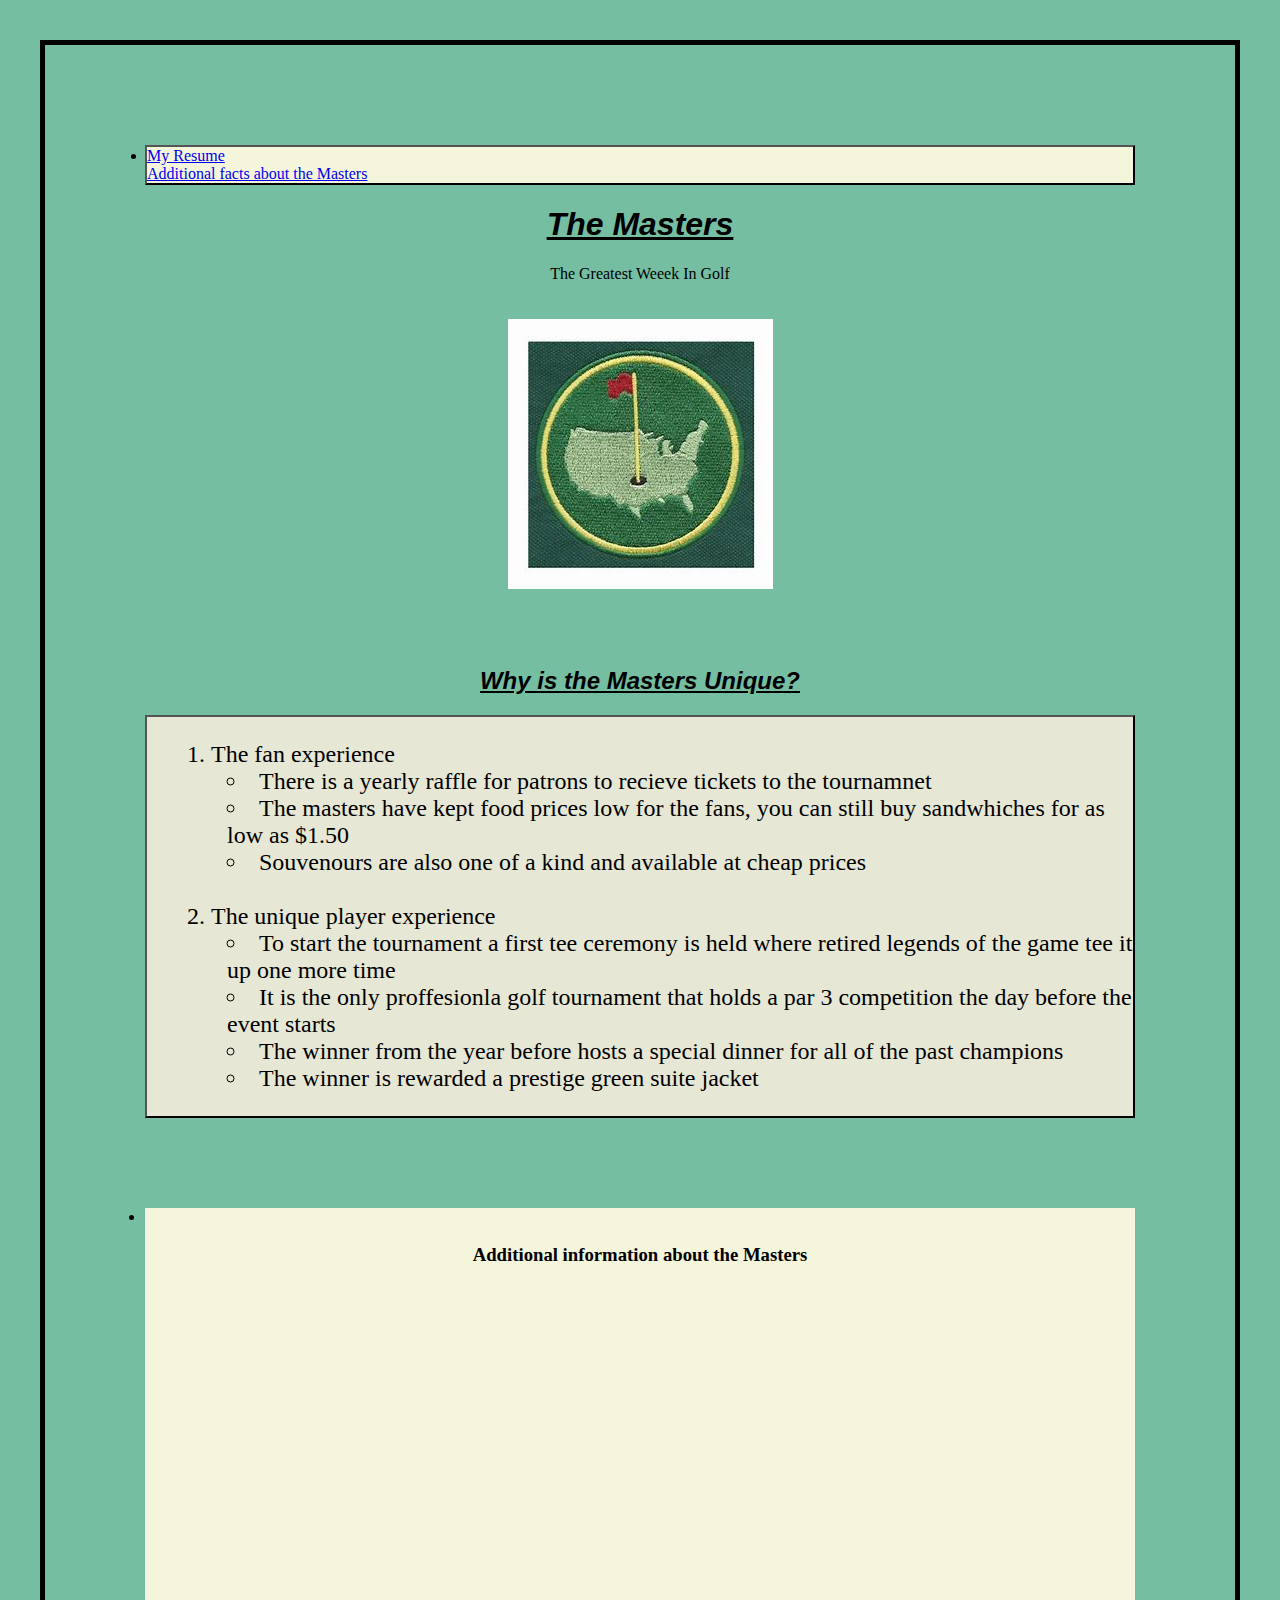
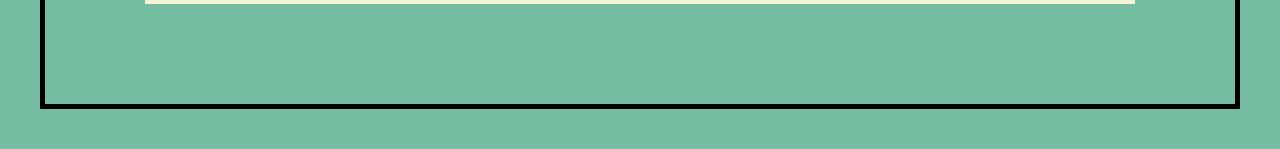
<file: mypage.html>
<!DOCTYPE html>
<html lang="en">
<head>
    <meta charset="UTF-8">
    <meta name="viewport" content="width=
    
    , initial-scale=1.0">
    <title>The Masters</title>
    <link rel="stylesheet" type="text/css" href="css/myStyles.css"</head>
    
    <body>
        <div class="div2">
            <li class="nav-item"><a class="nav-link px-lg-3 py-3 py-lg-4" href="index.html">My Resume </a></li>
             <a href="#ainformation" title="other"> Additional facts about the Masters</a> 
        </div>
            <h1 id= "top">The Masters</h1>
      <span class="subheading">The Greatest Weeek In Golf </span>
<br><br><br>
  <img src="Masters.jpg" alt="Master logo"  
   <br><br> <br> <br> <br> 

    <h2 id= "top">Why is the Masters Unique? </h2>
    <div class="div1">
    <ol>
        <li> The fan experience </li>
            <ul>
                <li> There is a yearly raffle for patrons to recieve tickets to the tournamnet</li>
                <li> The masters have kept food prices low for the fans, you can still buy sandwhiches for as low as $1.50</li>
                <li> Souvenours are also one of a kind and available at cheap prices</li>
            </ul>
        </li>
        <br>
        <li> The unique player experience</li>
        <ul>
            <li> To start the tournament a first tee ceremony is held where retired legends of the game tee it up one more time </li>
            <li> It is the only proffesionla golf tournament that holds a par 3 competition the day before the event starts</li>
            <li> The winner from the year before hosts a special dinner for all of the past champions </li>
            <li> The winner is rewarded a prestige green suite jacket </li>
        </div>
        
    </div>

        <div class='tableauPlaceholder' id='viz1713297808085' style='position: relative'><noscript><a href='#'><img alt='Golf Superstore Performance Overview ' src='https:&#47;&#47;public.tableau.com&#47;static&#47;images&#47;Go&#47;GolfSuperstorePerformanceOverview&#47;GolfSuperstorePerformanceOverview&#47;1_rss.png' style='border: none' /></a></noscript><object class='tableauViz'  style='display:none;'><param name='host_url' value='https%3A%2F%2Fpublic.tableau.com%2F' /> <param name='embed_code_version' value='3' /> <param name='site_root' value='' /><param name='name' value='GolfSuperstorePerformanceOverview&#47;GolfSuperstorePerformanceOverview' /><param name='tabs' value='no' /><param name='toolbar' value='yes' /><param name='static_image' value='https:&#47;&#47;public.tableau.com&#47;static&#47;images&#47;Go&#47;GolfSuperstorePerformanceOverview&#47;GolfSuperstorePerformanceOverview&#47;1.png' /> <param name='animate_transition' value='yes' /><param name='display_static_image' value='yes' /><param name='display_spinner' value='yes' /><param name='display_overlay' value='yes' /><param name='display_count' value='yes' /><param name='language' value='en-US' /></object></div>                <script type='text/javascript'>                    var divElement = document.getElementById('viz1713297808085');                    var vizElement = divElement.getElementsByTagName('object')[0];                    if ( divElement.offsetWidth > 800 ) { vizElement.style.width='1600px';vizElement.style.height='1027px';} else if ( divElement.offsetWidth > 500 ) { vizElement.style.width='1600px';vizElement.style.height='1027px';} else { vizElement.style.width='100%';vizElement.style.height='5427px';}                     var scriptElement = document.createElement('script');                    scriptElement.src = 'https://public.tableau.com/javascripts/api/viz_v1.js';                    vizElement.parentNode.insertBefore(scriptElement, vizElement);                </script>


        
    



<br><br><br><br><br>
<div class="div3">
<li id ="ainformation"> </li>
    <h3> Additional information about the Masters</h3>
    

<iframe width="560" height="315" src="https://www.youtube.com/embed/bdO43xhcnJQ?si=1N2_xkdBNWi42OIB" title="YouTube video player" frameborder="0" allow="accelerometer; autoplay; clipboard-write; encrypted-media; gyroscope; picture-in-picture; web-share" referrerpolicy="strict-origin-when-cross-origin" allowfullscreen></iframe>
</div>
</file>
<file: css/myStyles.css>
.div1{
text-align: left;
border: 2px outset black;
background-color: rgb(231, 231, 213);
font-family: Cambria, Cochin, Georgia, Times, 'Times New Roman', serif;
font-size: x-large;

}

.div2{
    text-align:left;
    border: 2px outset black;
    background-color: beige;
    font-family: Cambria, Cochin, Georgia, Times, 'Times New Roman', serif;
    font-size: medium;
    }

.div3{
        text-align:center;
        background-color: beige;
        font-family: Cambria, Cochin, Georgia, Times, 'Times New Roman', serif;
        font-size: medium;
        }

#top{
    text-decoration:underline;
    font-style: oblique;
    font-family: 'Gill Sans', 'Gill Sans MT', Calibri, 'Trebuchet MS', sans-serif;
}



body{
    background-color: rgb(118, 190, 161);
    font-family:'Gill Sans';
    text-align: center;
    border: 5px solid black;
    margin: 40px;
    padding:100px;
}
ul{list-style-position: inside;
}
ol{
    list-style-position:inside;
}
</file>
